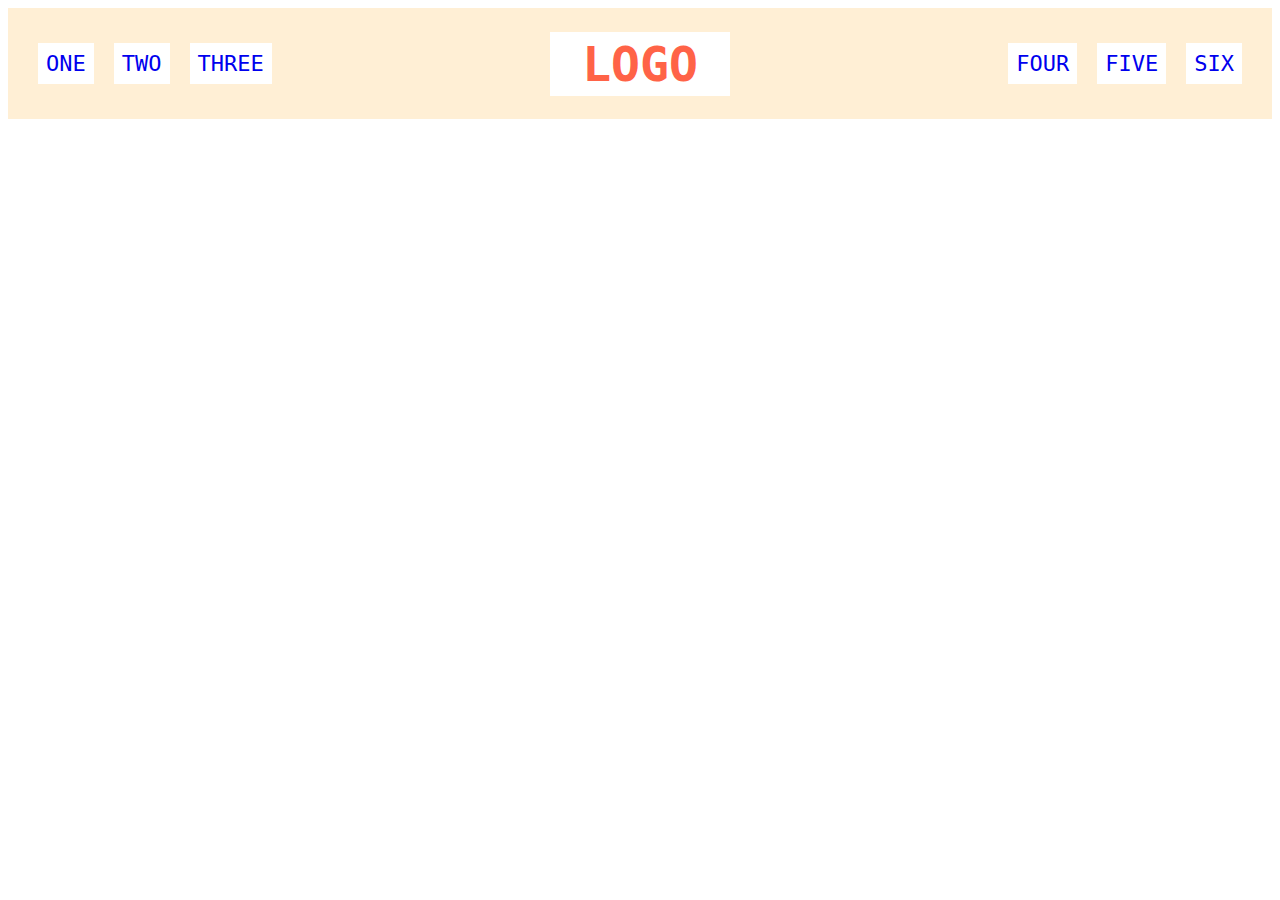
<file: flex/02-flex-header/index.html>
<!DOCTYPE html>
<html lang="en">
  <head>
    <meta charset="UTF-8">
    <meta http-equiv="X-UA-Compatible" content="IE=edge">
    <meta name="viewport" content="width=device-width, initial-scale=1.0">
    <title>Flex Header</title>
    <link rel="stylesheet" href="style.css">
  </head>
  <body>
    <div class="header">
      <div class="left-links">
        <ul>
          <li><a href="#">ONE</a></li>
          <li><a href="#">TWO</a></li>
          <li><a href="#">THREE</a></li>
        </ul>
      </div>
      <div class="logo">LOGO</div>
      <div class="right-links">
        <ul>
          <li><a href="#">SIX</a></li>
          <li><a href="#">FIVE</a></li>
          <li><a href="#">FOUR</a></li>
        </ul>
      </div>
    </div>
  </body>
</html>
</file>
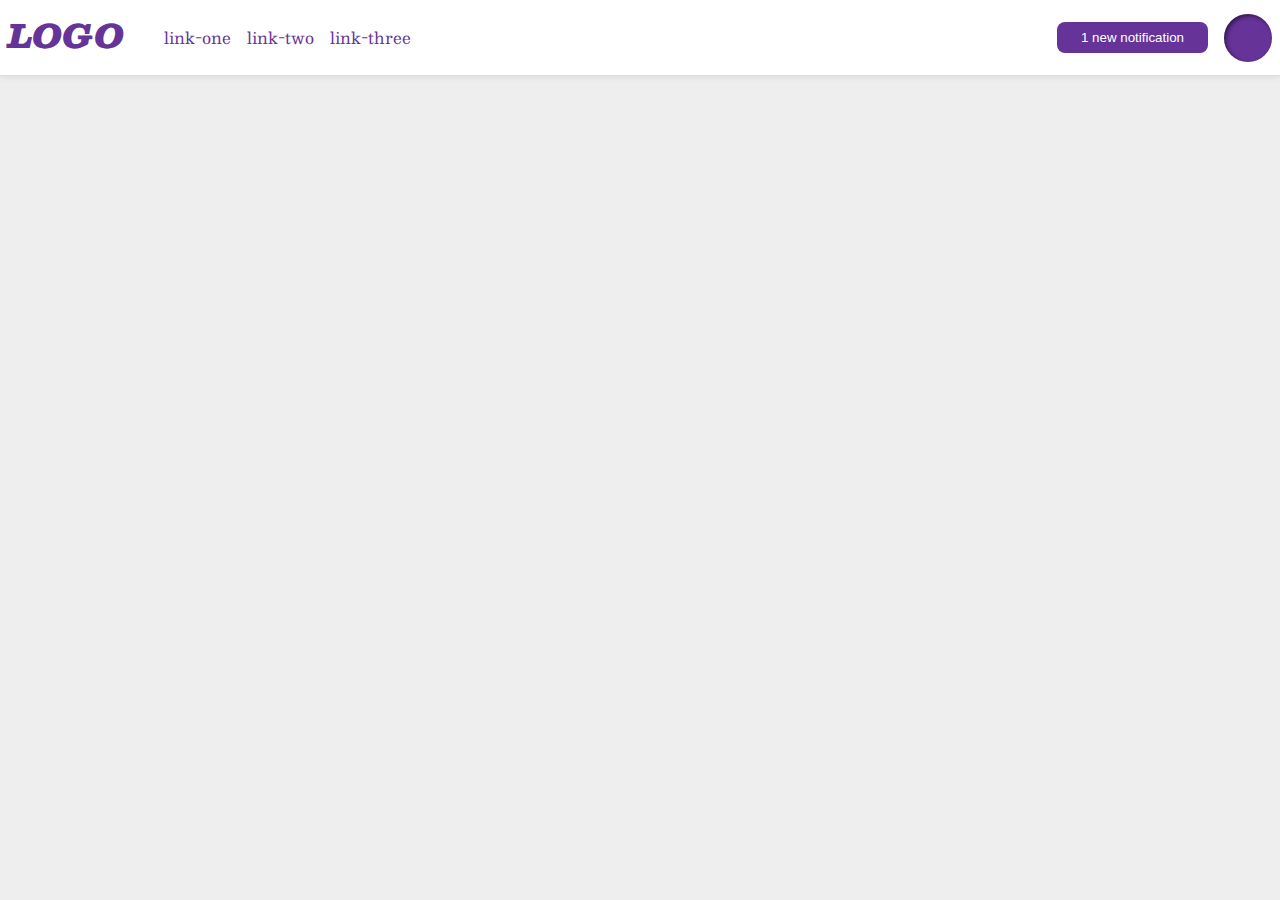
<file: flex/03-flex-header-2/index.html>
<!DOCTYPE html>
<html lang="en">
  <head>
    <meta charset="UTF-8">
    <meta http-equiv="X-UA-Compatible" content="IE=edge">
    <meta name="viewport" content="width=device-width, initial-scale=1.0">
    <title>Flex Header 2</title>
    <link rel="stylesheet" href="style.css">
  </head>
  <body>
    <div class="header">
      <div class="logo">
        LOGO
      </div>
      <ul class="links">
        <li><a href="google.com">link-one</a></li>
        <li><a href="google.com">link-two</a></li>
        <li><a href="google.com">link-three</a></li>
      </ul>
      <div class="right">
        <button class="notifications">
          1 new notification
        </button>
        <div class="profile-image"></div>
      </div>
    </div>
  </body>
</html>
</file>
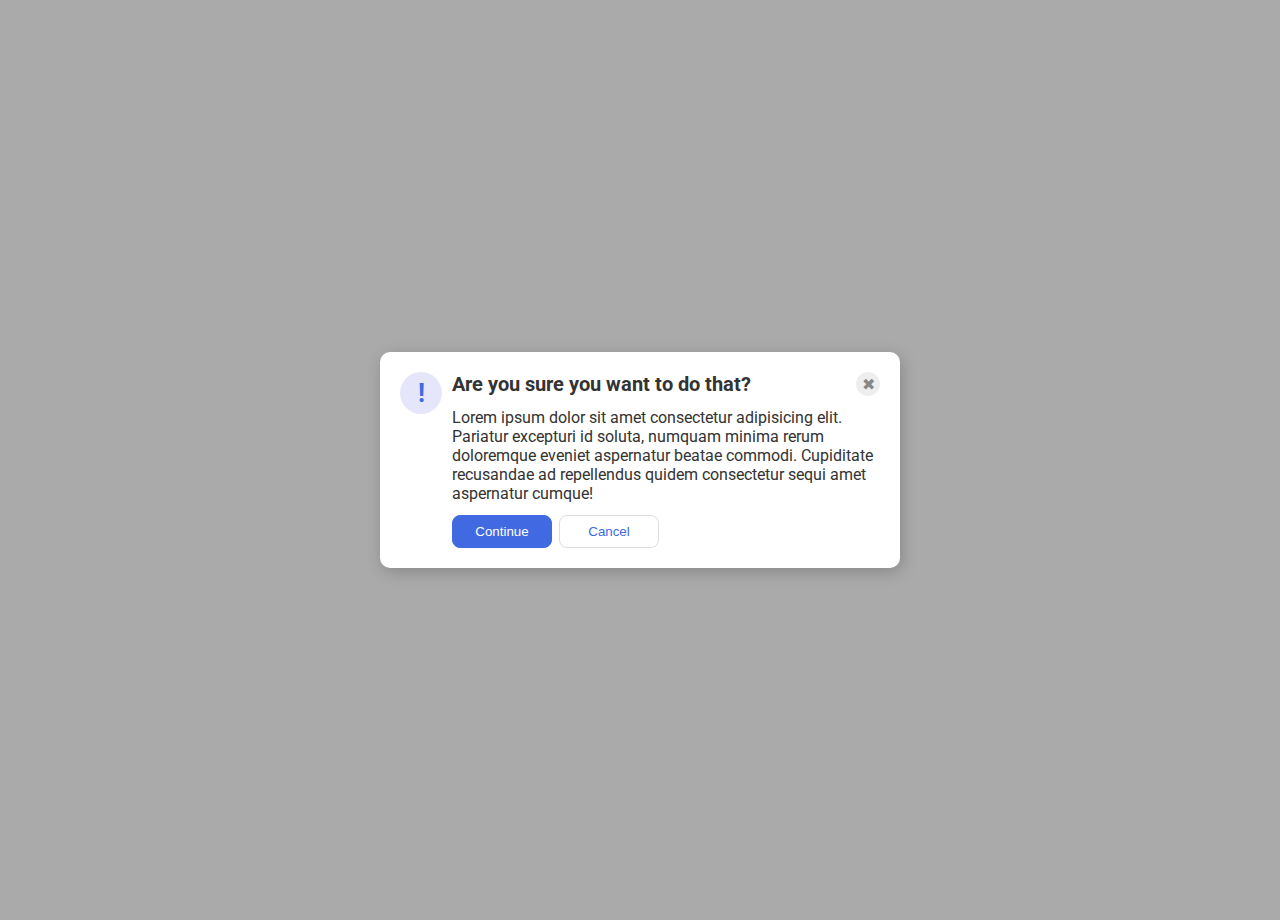
<file: flex/05-flex-modal/index.html>
<!DOCTYPE html>
<html lang="en">
  <head>
    <meta charset="UTF-8">
    <meta http-equiv="X-UA-Compatible" content="IE=edge">
    <meta name="viewport" content="width=device-width, initial-scale=1.0">
    <link rel="stylesheet" href="style.css">
    <title>Modal</title>
  </head>
  <body>
    <div class="modal">
      <div class="icon">!</div>
      <div class="contents">
        <div class="header">Are you sure you want to do that?
          <div class="close-button">✖</div>
        </div>
        <div class="text">Lorem ipsum dolor sit amet consectetur adipisicing elit. Pariatur excepturi id soluta, numquam minima rerum doloremque eveniet aspernatur beatae commodi. Cupiditate recusandae ad repellendus quidem consectetur sequi amet aspernatur cumque!</div>
        <div class="buttons">
          <button class="continue">Continue</button>
          <button class="cancel">Cancel</button>
        </div>
      </div>
    </div>
  </body>
</html>
</file>
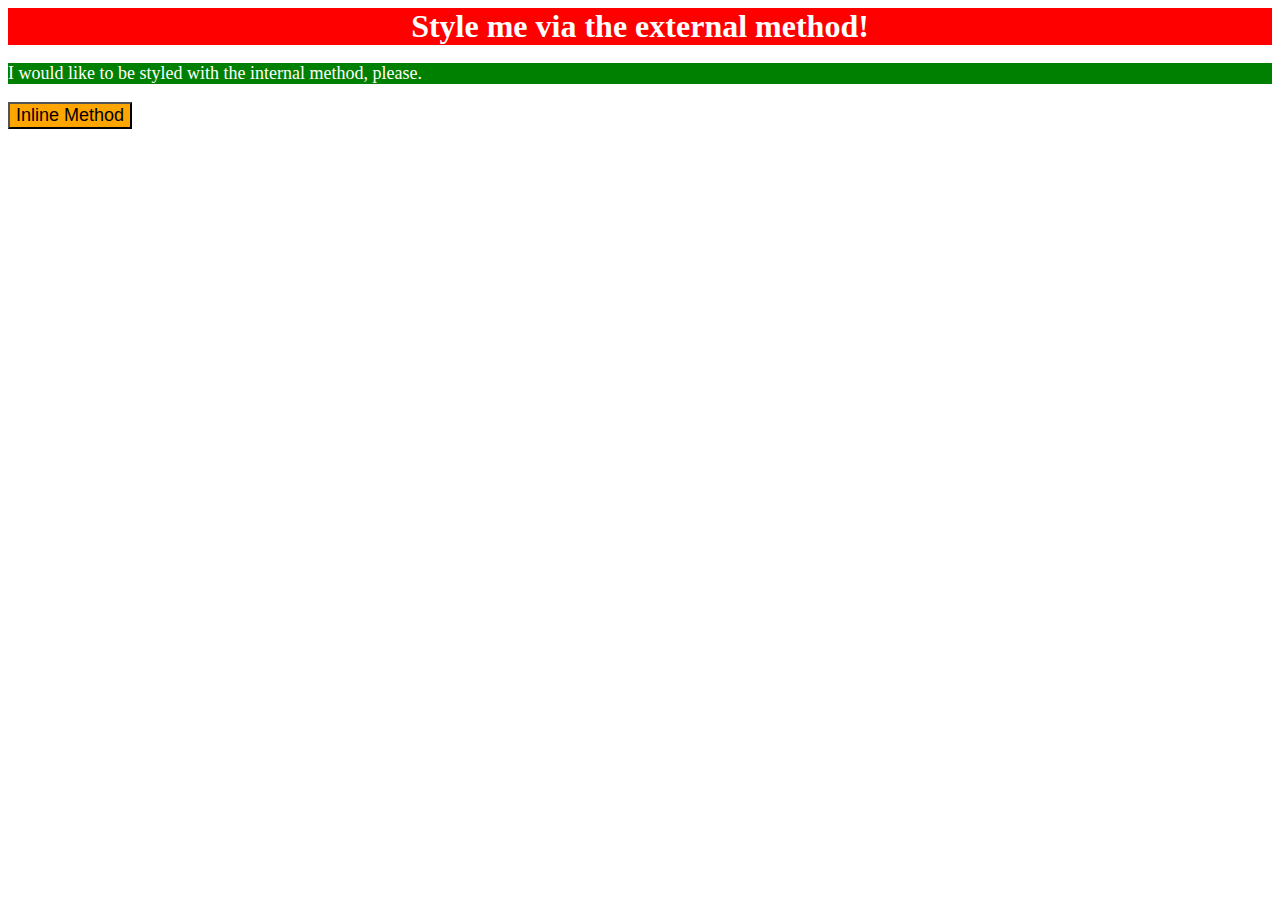
<file: foundations/01-css-methods/index.html>
<!DOCTYPE html>
<html lang="en">
  <head>
    <meta charset="UTF-8">
    <meta http-equiv="X-UA-Compatible" content="IE=edge">
    <meta name="viewport" content="width=device-width, initial-scale=1.0">
    <title>Methods for Adding CSS</title>
    <link rel="stylesheet" href="styles.css">
    <style>
      p {
      background-color: green;
      color: white;
      font-size: 18px;
      }
    </style>
  </head>
  <body>
    <div>Style me via the external method!</div>
    <p>I would like to be styled with the internal method, please.</p>
    <button style="background-color: orange; font-size: 18px">Inline Method</button>
  </body>
</html>
</file>
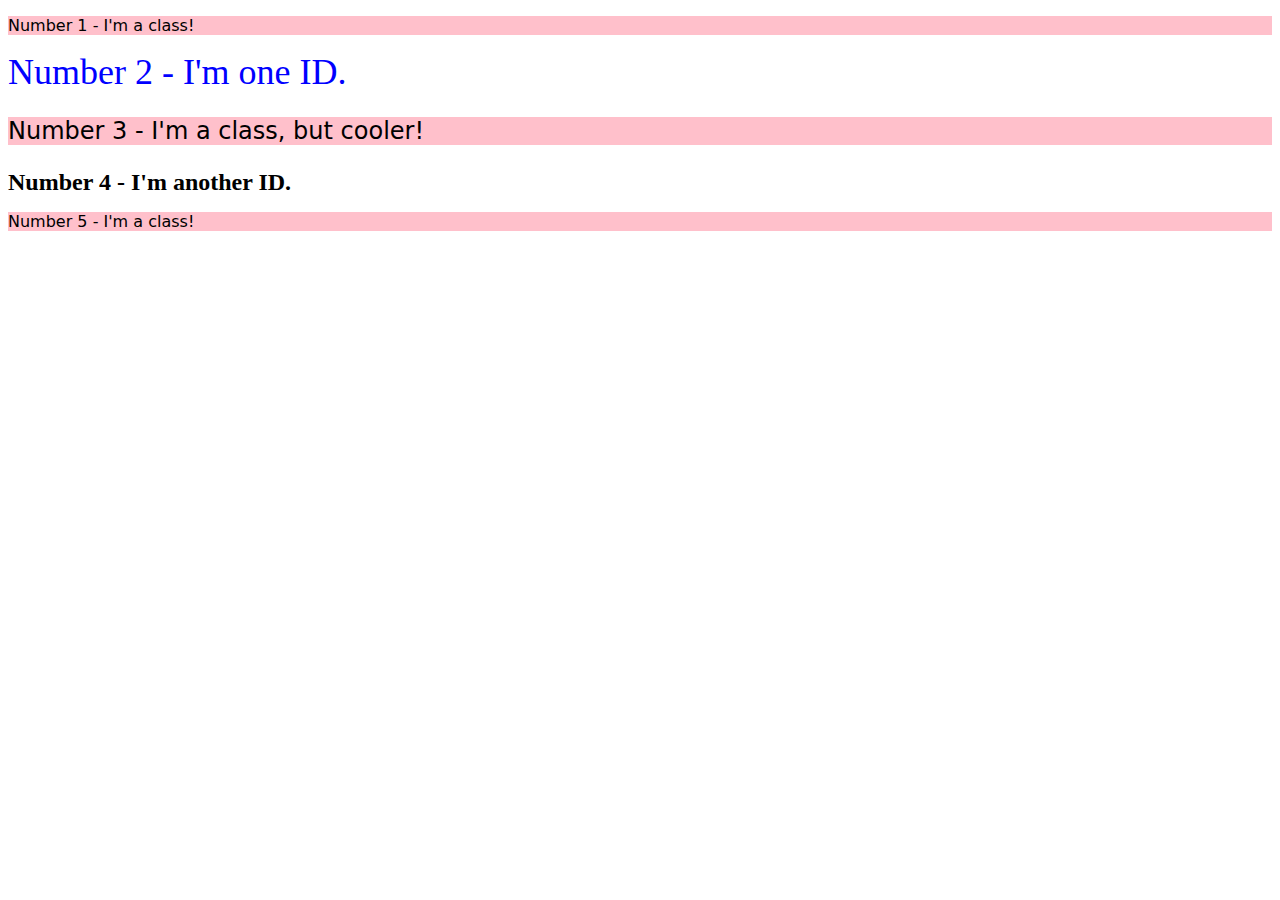
<file: foundations/02-class-id-selectors/index.html>
<!DOCTYPE html>
<html lang="en">
  <head>
    <meta charset="UTF-8">
    <meta http-equiv="X-UA-Compatible" content="IE=edge">
    <meta name="viewport" content="width=device-width, initial-scale=1.0">
    <title>Class and ID Selectors</title>
    <link rel="stylesheet" href="style.css">
  </head>
  <body>
    <p class="odd">Number 1 - I'm a class!</p>
    <div id="second">Number 2 - I'm one ID.</div>
    <p p class="odd third">Number 3 - I'm a class, but cooler!</p>
    <div id="fourth">Number 4 - I'm another ID.</div>
    <p class="odd">Number 5 - I'm a class!</p>
  </body>
</html>
</file>
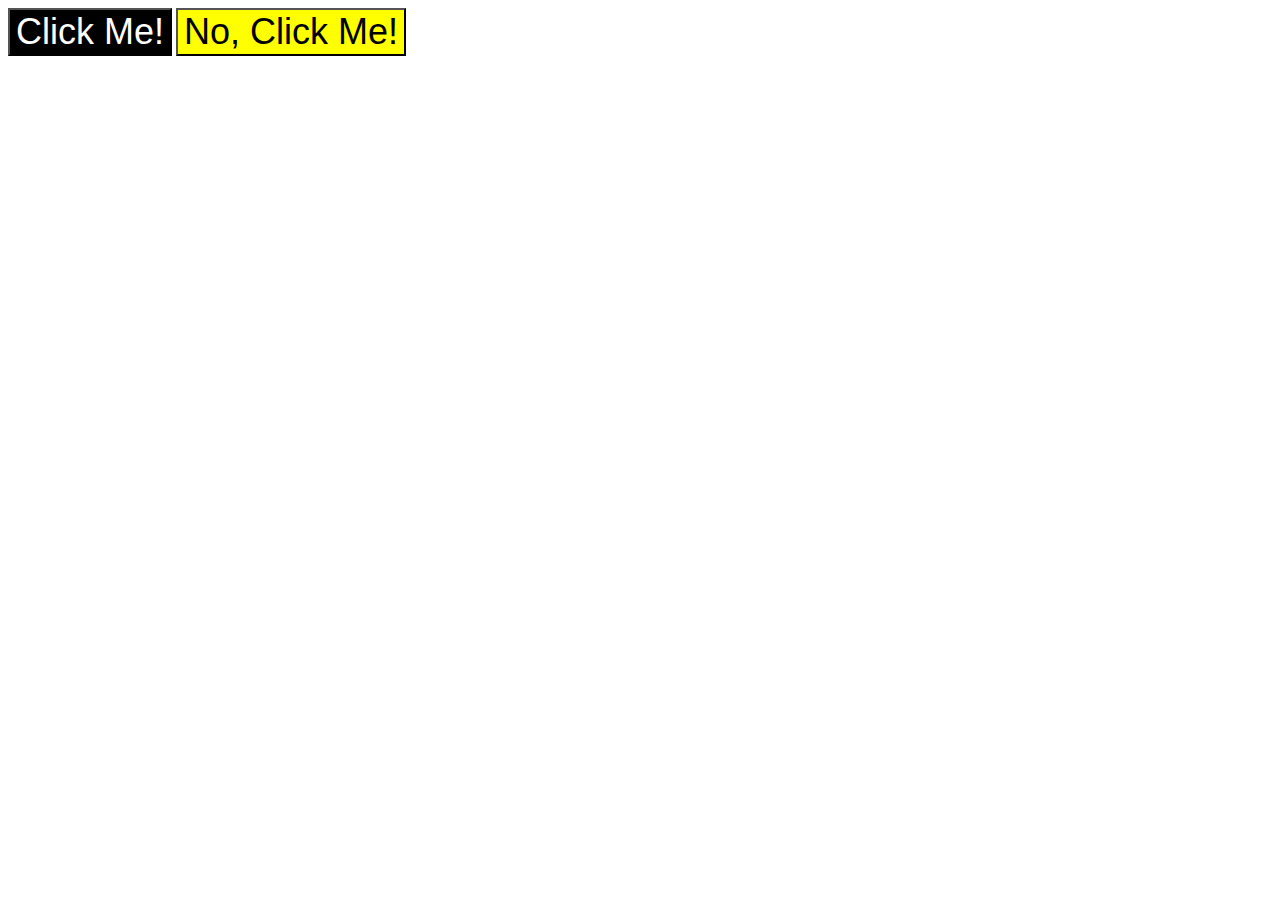
<file: foundations/03-grouping-selectors/index.html>
<!DOCTYPE html>
<html lang="en">
  <head>
    <meta charset="UTF-8">
    <meta http-equiv="X-UA-Compatible" content="IE=edge">
    <meta name="viewport" content="width=device-width, initial-scale=1.0">
    <title>Grouping Selectors</title>
    <link rel="stylesheet" href="style.css">
  </head>
  <body>
    <button class="first">Click Me!</button>
    <button class="second">No, Click Me!</button>
  </body>
</html>
</file>
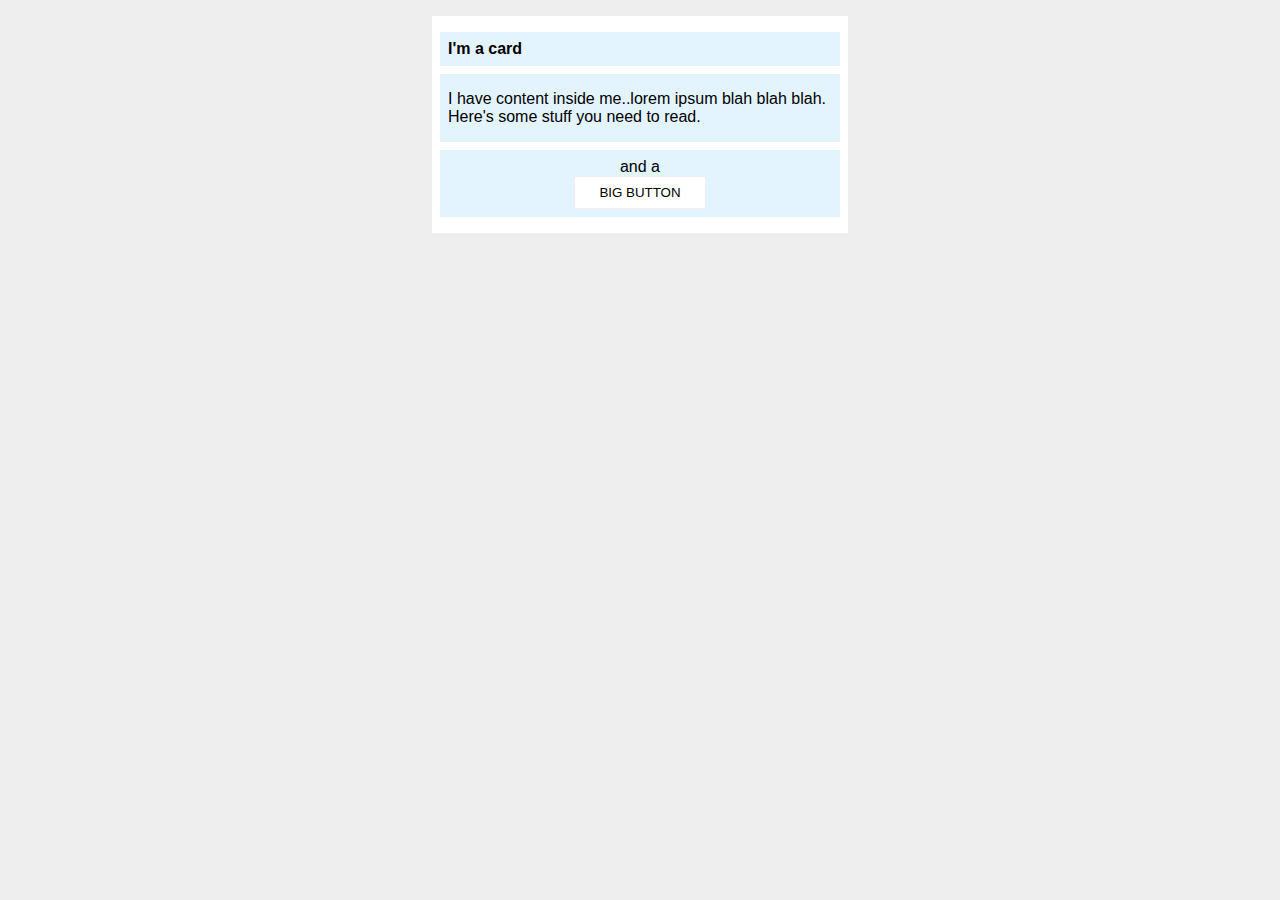
<file: margin-and-padding/margin-and-padding-2/index.html>
<!DOCTYPE html>
<html lang="en">
  <head>
    <meta charset="UTF-8">
    <meta http-equiv="X-UA-Compatible" content="IE=edge">
    <meta name="viewport" content="width=device-width, initial-scale=1.0">
    <title>Margin and Padding exercise 2</title>
    <link rel="stylesheet" href="style.css">
  </head>
  <body>
    <div class="card">
      <h1 class="title">I'm a card</h1>
      <div class="content">I have content inside me..lorem ipsum blah blah blah. Here's some stuff you need to read.</div>
      <div class="button-container">and a <br><button>BIG BUTTON</button></div>
    </div>
  </body>
</html>
</file>
<file: flex/02-flex-header/style.css>
.header  {
  font-family: monospace;
  background: papayawhip;
  display: flex;
  align-items: center;
  padding: 20px;
}

.header .left-links {
  display: flex;
  flex: 1 1 0;
}

.header .right-links {
  display: flex;
  justify-items: right;
  flex-direction: row-reverse;
  flex: 1 1 0;
  padding: 0px;
}

.right-links ul {
  flex: 1;
  display: flex;
  flex-direction: row-reverse;
}
.left-links ul {
  flex: 1;
  display: flex;
  padding: 0px;
}

li {
  flex: 0 1 0;
  margin: 10px;
}
.logo {
  font-size: 48px;
  font-weight: 900;
  color: tomato;
  background: white;
  padding: 4px 32px;
  flex: 0;
  justify-self: center;
  margin: auto;
  
}

ul {
  /* this removes the dots on the list items*/
  list-style-type: none;
}

a {
  font-size: 22px;
  background: white;
  padding: 8px;
  /* this removes the line under the links */
  text-decoration: none;
}
</file>
<file: flex/03-flex-header-2/style.css>
/* this is some magical font-importing.  
you'll learn about it later. */
@import url('https://fonts.googleapis.com/css2?family=Besley:ital,wght@0,400;1,900&display=swap');

body {
  margin: 0;
  background: #eee;
  font-family: Besley, serif;
}

.header {
  background: white;
  border-bottom: 1px solid #ddd;
  box-shadow: 0 0 8px rgba(0,0,0,.1);
  display: flex;
  padding: 8px;
}
.links {
  display: flex;
  flex: 1;
  align-items: center;
  justify-items: space-between;
  gap: 16px;
}

.links li {
  flex: 0 0 auto;
  align-items: center;
}
.right {
  display: flex;
  gap: 16px;
  flex: 0 0 auto;
  align-items: center;
}
.profile-image {
  background: rebeccapurple;
  box-shadow: inset 2px 2px 4px rgba(0,0,0,.5);
  border-radius: 50%;
  width: 48px;
  height:  48px;
}

.logo {
  color: rebeccapurple;
  font-size: 32px;
  font-weight: 900;
  font-style: italic;
}

button {
  border: none;
  border-radius: 8px;
  background: rebeccapurple;
  color: white;
  padding: 8px 24px;
}

a {
  /* this removes the line under our links */
  text-decoration: none;
  color: rebeccapurple;
}

ul {
  list-style-type: none;
}
</file>
<file: flex/05-flex-modal/style.css>
@import url('https://fonts.googleapis.com/css2?family=Roboto:wght@400;700&display=swap');

html, body {
  height: 100%;
}

body {
  font-family: Roboto, sans-serif;
  margin: 0;
  background: #aaa;
  color: #333;
  /* I'll give you this one for free lol */
  display: flex;
  align-items: center;
  justify-content: center;
  padding: 10px;
}

.modal {
  background: white;
  width: 480px;
  border-radius: 10px;
  box-shadow: 2px 4px 16px rgba(0,0,0,.2);
  display: flex;
  padding: 20px;
  gap: 10px;
}

.contents{
  display: flex;
  flex-direction: column;
  flex: 1;
  gap: 12px;
}

.header {
  display: flex;
  align-items: center;
  font-size: 20px;
  font-weight: bold;

}

.close-button {
  flex: 0 0 auto;
  margin-right: 0px;
  margin-left: auto;
  
}
.buttons {
  display: flex;
  gap: 7px;
}
.icon {
  color: royalblue;
  font-size: 26px;
  font-weight: 700;
  background: lavender;
  width: 42px;
  height: 42px;
  border-radius: 50%;
  display: flex;
  align-items: center;
  justify-content: center;
  flex: 0 0 auto;
}

.close-button {
  background: #eee;
  border-radius: 50%;
  color: #888;
  font-weight: 400;
  font-size: 16px;
  height: 24px;
  width: 24px;
  display: flex;
  align-items: center;
  justify-content: center;
}

button {
  padding: 8px 16px;
  border-radius: 8px;
  flex: 1;
  max-width: 100px;
}

button.continue {
  background: royalblue;
  border: 1px solid royalblue;
  color: white;
}

button.cancel {
  background: white;
  border: 1px solid #ddd;
  color: royalblue;
}
</file>
<file: foundations/01-css-methods/styles.css>
div {
    background-color: red;
    color: white;
    font-size: 32px;
    text-align: center;
    font-weight: bold;
}
</file>
<file: foundations/02-class-id-selectors/style.css>
.odd {
    background-color: pink;
    font-family: "Verdana", "DejaVu Sans", sans-serif;
}

.third {
    font-size: 24px;
}

#second {
    color: blue;
    font-size: 36px;
}

#fourth {
    background-color: "00aa00";
    font-size: 24px;
    font-weight: 700;
}
</file>
<file: foundations/03-grouping-selectors/style.css>
.first {
    color: white;
    background-color: black;
}

.second {
    background-color: yellow;
}

.first,
.second {
    font-size: 36px;
    font-family: "Helvetica", "Times New Roman", sans-serif;
}
</file>
<file: margin-and-padding/margin-and-padding-2/style.css>
body {
  background: #eee;
  font-family: sans-serif;
}

.card {
  width: 400px;
  background: #fff;
  margin: 16px auto;
  padding: 8px;
}

.title {
  background: #e3f4ff;
  font-size: 16px;
  padding: 8px;
  margin: 8px auto;
}

.content {
  background: #e3f4ff;
  margin: 8px auto;
  padding-top: 16px;
  padding-left: 8px;
  padding-right: 8px;
  padding-bottom: 16px;
}

.button-container {
  background: #e3f4ff;
  margin: 8px auto;
  padding: 8px;
  text-align: center;
}

button {
  background: white;
  border: 1px solid #eee;
  padding-top: 8px;
  padding-left: 24px;
  padding-right: 24px;
  padding-bottom: 8px;

}
</file>
